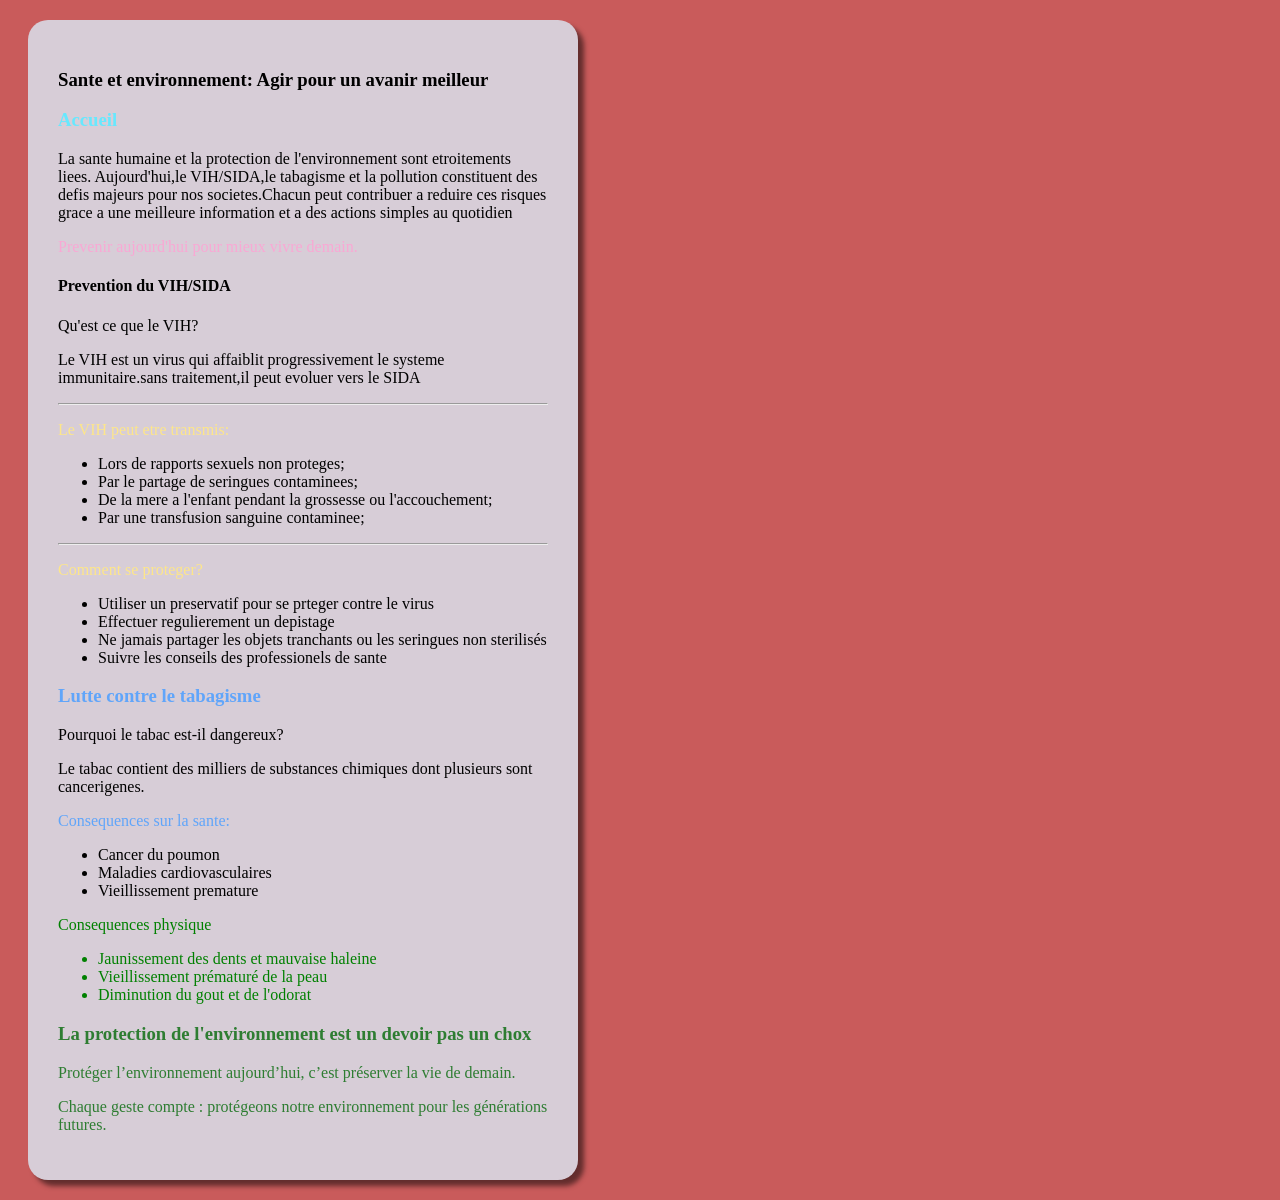
<file: index.html>
<!DOCTYPE html>
<html lang="fr">
<head>
    <meta charset="UTF-8">
    <meta name="viewport" content="width=device-width, initial-scale=1.0">
    <title>Accueil</title>
    <link rel="stylesheet" href="style.css">
</head>
<body>
  <div class="pp">
    <h3>Sante et environnement: Agir pour un avanir meilleur</h3>
    
      <h3 class="ann">Accueil</h3>
      <p>La sante humaine et la protection de l'environnement sont etroitements liees. Aujourd'hui,le VIH/SIDA,le tabagisme et la pollution constituent des defis majeurs pour nos societes.Chacun peut contribuer a reduire ces risques grace a une meilleure information et a des actions simples au quotidien</p>

      <p class="bpage">Prevenir aujourd'hui pour mieux vivre demain.</p>
   
    <h4>Prevention du VIH/SIDA</h4>
     <p>Qu'est ce que le VIH?</p>
     <p>Le VIH est un virus qui affaiblit progressivement le systeme immunitaire.sans traitement,il peut evoluer vers le SIDA</p>
     
     <hr>
      <p class="ange">Le VIH peut etre transmis:</p>
      <ul>
        <li>Lors de rapports sexuels non proteges;</li>
        <li>Par le partage de seringues contaminees; </li>
        <li>De la mere a l'enfant pendant la grossesse ou l'accouchement;</li>
        <li>Par une transfusion sanguine contaminee;</li>
      </ul>
      <hr>
      <p class="ange">Comment se proteger?</p>
      <ul>
        <li>Utiliser un preservatif pour se prteger contre le virus</li>
        <li>Effectuer regulierement un depistage</li>
        <li>Ne jamais partager les objets tranchants ou les seringues non sterilisés</li>
        <li>Suivre les conseils des professionels de sante</li>
      </ul>

      <h3 class="van">Lutte contre le tabagisme</h3>
      <p>Pourquoi le tabac est-il dangereux?</p>
      <p>Le tabac contient des milliers de substances chimiques dont plusieurs sont cancerigenes.</p>


      <p class="van">Consequences sur la sante:</p>
      <ul>
        <li>Cancer du poumon</li>
        <li>Maladies cardiovasculaires</li>
        <li>Vieillissement premature</li>
      </ul>

      <p class="nar">Consequences physique</p>
      <ul>
        <li class="nar">Jaunissement des dents et mauvaise haleine</li>
        <li class="nar">Vieillissement prématuré de la peau</li>
        <li class="nar">Diminution du gout et de l'odorat</li>
       </ul>
      <h3 class="dav">La protection de l'environnement est un devoir pas un chox </h3>
      <p class="dav">Protéger l’environnement aujourd’hui, c’est préserver la vie de demain.</p>
      <p class="dav">Chaque geste compte : protégeons notre environnement pour les générations futures.</p>
    </div>

</div>
</body>
</html>
</file>
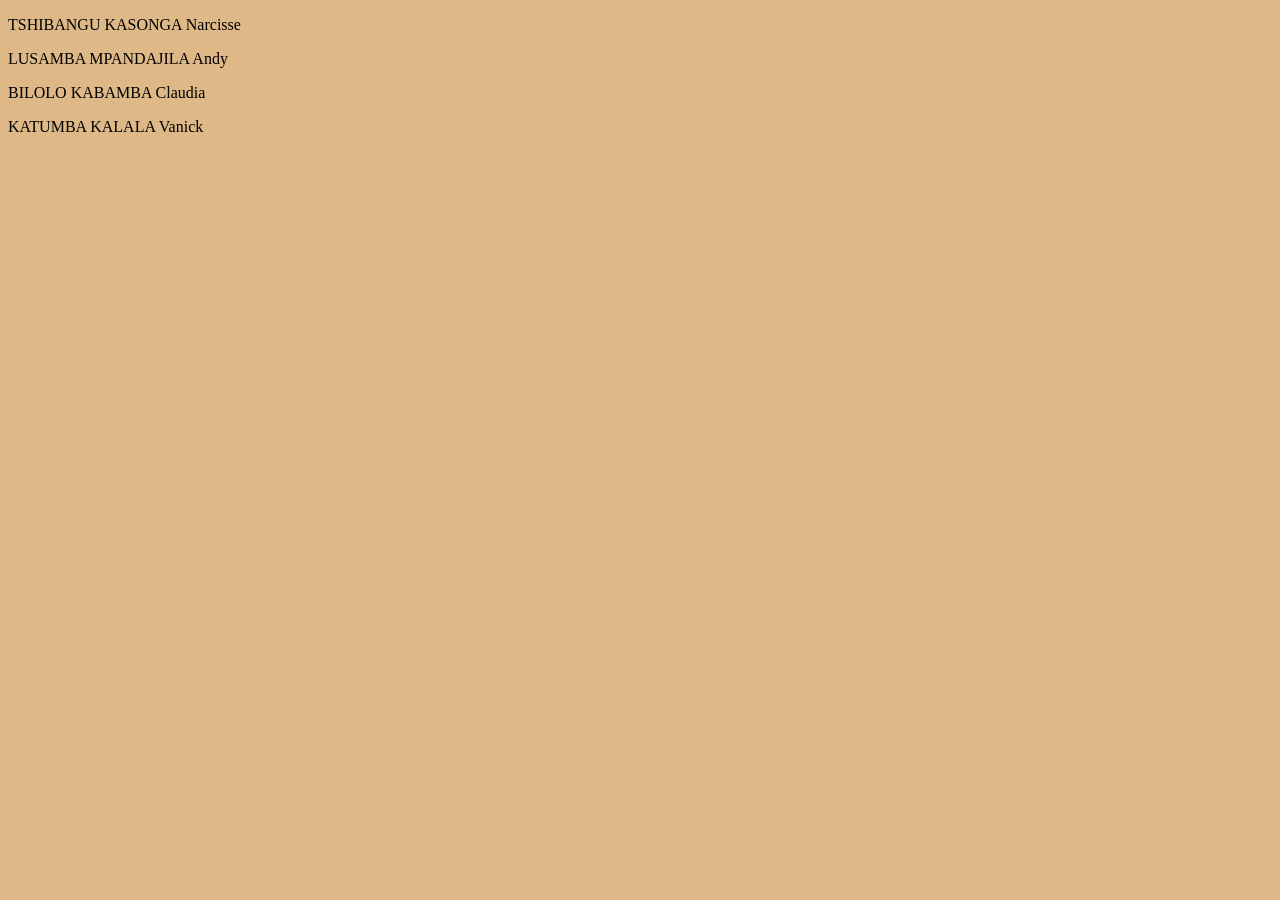
<file: nom.html>
<!DOCTYPE html>
<html lang="fr">
<head>
    <meta charset="UTF-8">
    <meta name="viewport" content="width=device-width, initial-scale=1.0">
    <title>Noms</title>
    <style>
        body{
            background-color: burlywood;
        }
    </style>
</head>
<body>
   <P>TSHIBANGU KASONGA Narcisse</P>
   <p>LUSAMBA MPANDAJILA Andy</p>
   <p>BILOLO KABAMBA Claudia</p>
   <p> KATUMBA KALALA Vanick</p>
   <p></p>
</body>
</html>
</file>
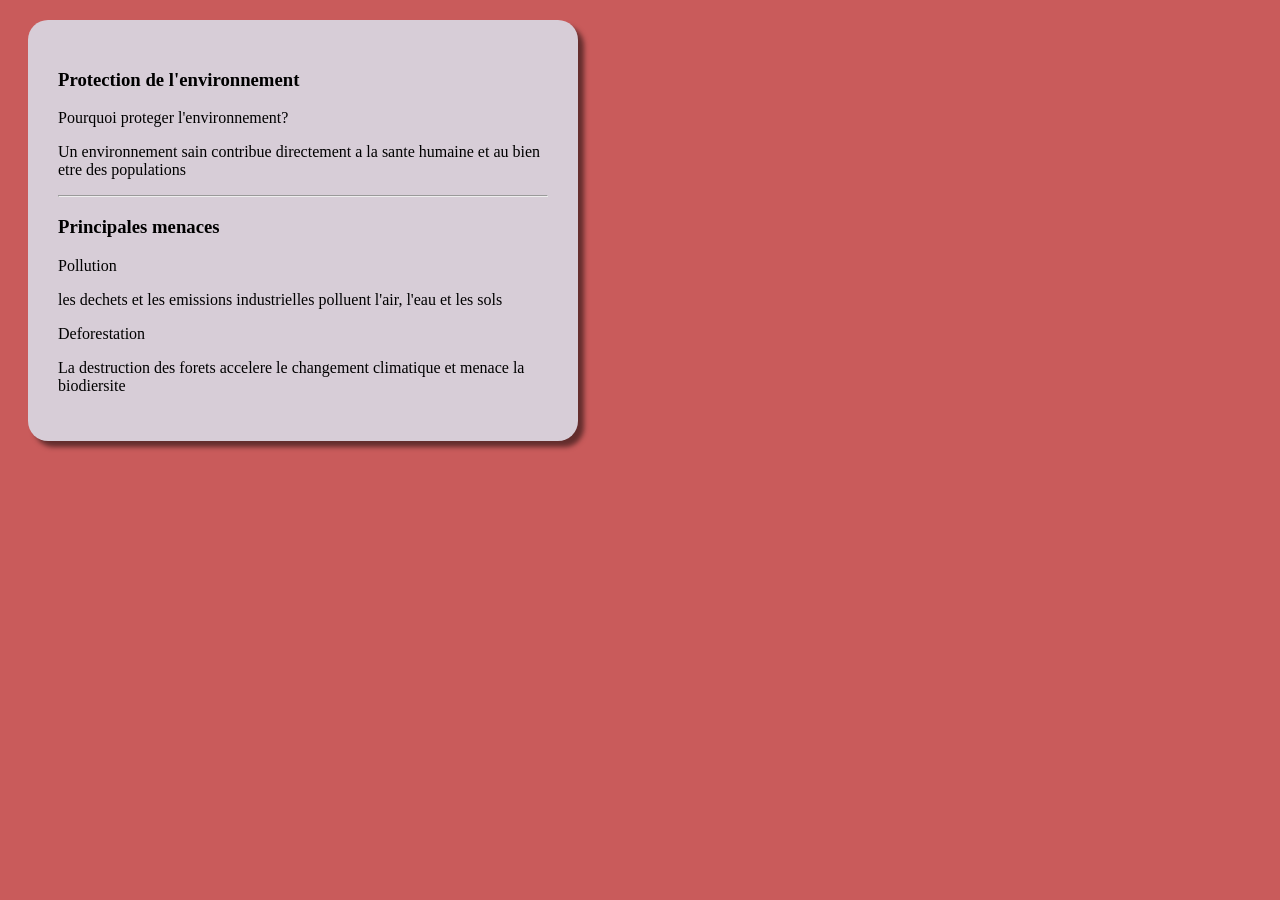
<file: ssa.html>
<!DOCTYPE html>
<html lang="fr">
<head>
    <meta charset="UTF-8">
    <meta name="viewport" content="width=device-width, initial-scale=1.0">
    <title>Document</title>
    <link rel="stylesheet" href="style.css">
</head>
<body>
<div class="pp">
    <h3>Protection de l'environnement</h3>
    <p>Pourquoi proteger l'environnement?</p>
    <p>Un environnement sain contribue directement a la sante humaine et au bien etre des populations</p>
    <hr>
    <h3>Principales menaces</h3>
    <p>Pollution</p>
    <p>les dechets et les emissions industrielles polluent l'air, l'eau et les sols</p>
    <p>Deforestation</p>
    <p>La destruction des forets accelere le changement climatique et menace la biodiersite</p>
    <p></p>

</div>  
</body>
</html>
</file>
<file: style.css>
.pp{
    box-sizing: border-box;
    box-shadow: 6px 6px 5px rgba(0, 0, 0, 0.509);
    padding: 30px;
    width: 550px;
    background-color: #d7cdd7;
    border-radius: 20px;
    margin: 20px;
}
body{
    background-color: #bd3434ce;
    color:black(12, 59, 88, 0.151);
}
.ange{
color: #FDE68A;
}
.ann{
    color: #67E8FE;
}
.a{
    color: #FBBF24;
}
.bpage{
    color: #F9A8D4;
}

.van{
    color:#60A5FA
}
.nar{
    color: green;
}
.dav{
   color: #2E7D32;
}
</file>
